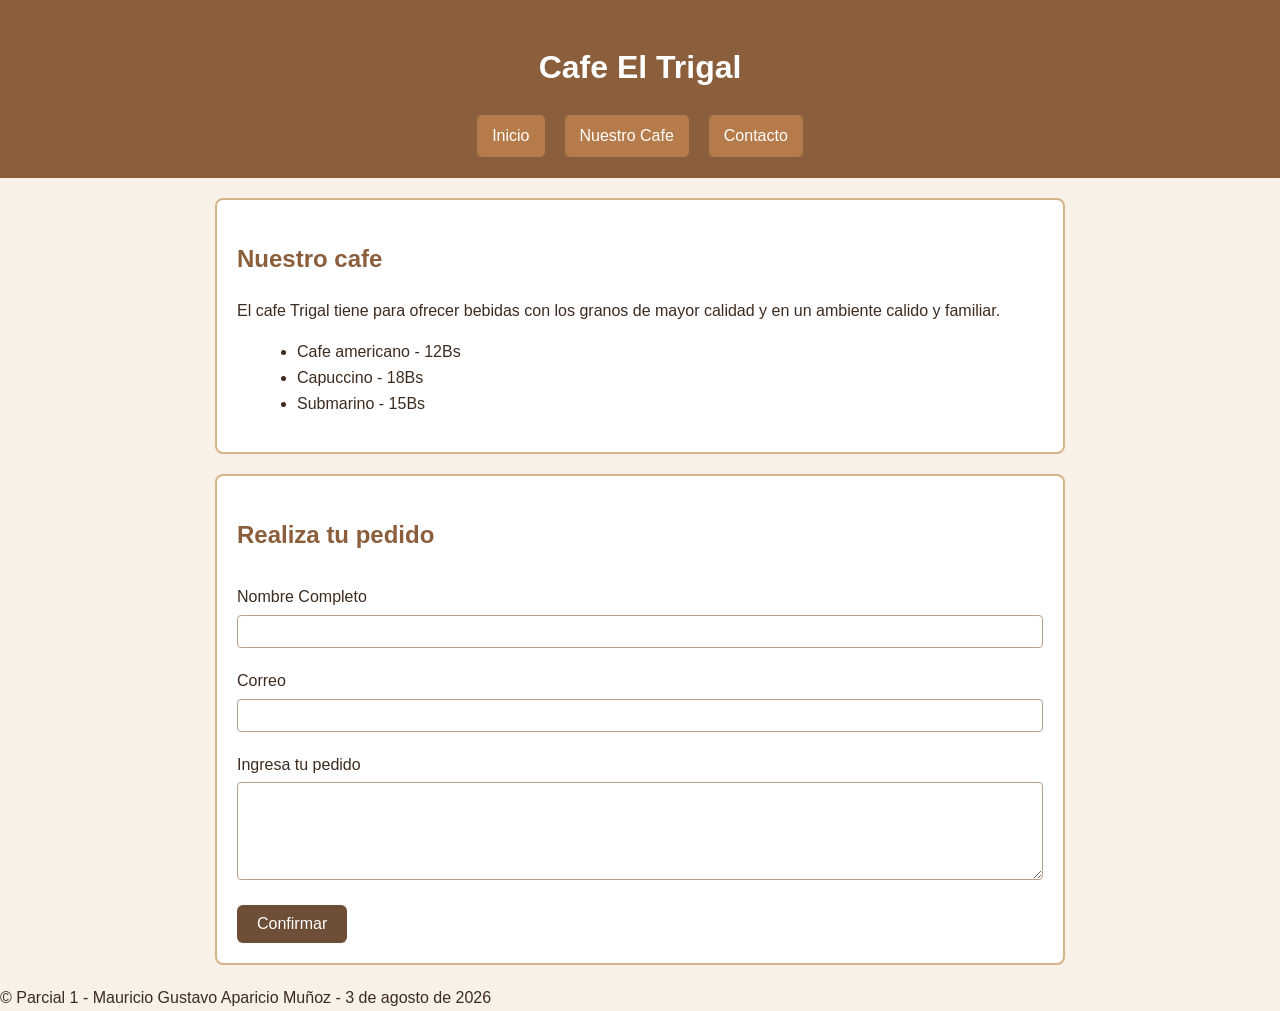
<file: parcial1/index.html>
<!DOCTYPE html>
<html lang="en">
<head>
    <meta charset="UTF-8">
    <meta name="viewport" content="width=device-width, initial-scale=1.0">
    <title>Cafe el trigal</title>
    <link rel="stylesheet" href="/parcial1/styles.css">
</head>
<body>
    <header id="inicio">
        <h1>Cafe El Trigal</h1>
        <nav>
            <a href="">Inicio</a>
            <a href="">Nuestro Cafe</a>
            <a href="">Contacto</a>
        </nav>
    </header>

    <main>
        <section id="cafe" class="tarjeta">
            <h2>Nuestro cafe</h2>

            <p>
                El cafe Trigal tiene para ofrecer bebidas con los granos de mayor
                calidad y en un ambiente calido y familiar.
            </p>

            <ul>
                <li>Cafe americano - 12Bs</li>
                <li>Capuccino - 18Bs</li>
                <li>Submarino - 15Bs</li>
            </ul>
        </section>
        <section id="contacto" class="tarjeta">
            <h2>Realiza tu pedido</h2>

            <form action="">
                <label for="nombre">Nombre Completo</label>
                <input type="text" id="nombre" required>
                <label for="correo">Correo</label>
                <input type="email" id="correo" required>
                <label for="pedido">Ingresa tu pedido</label>
                <textarea name="pedido" id="pedido"></textarea>
            </form>
            <button type="button" id="btn-confirmar">Confirmar</button>
            <p id="mensaje" class="oculto"></p>
        </section>
    </main>
<footer>
    &copy; Parcial 1 - Mauricio Gustavo Aparicio Muñoz - 3 de agosto de 2026
</footer>

<script src="/parcial1/script.js"></script>
</body>
</html>
</file>
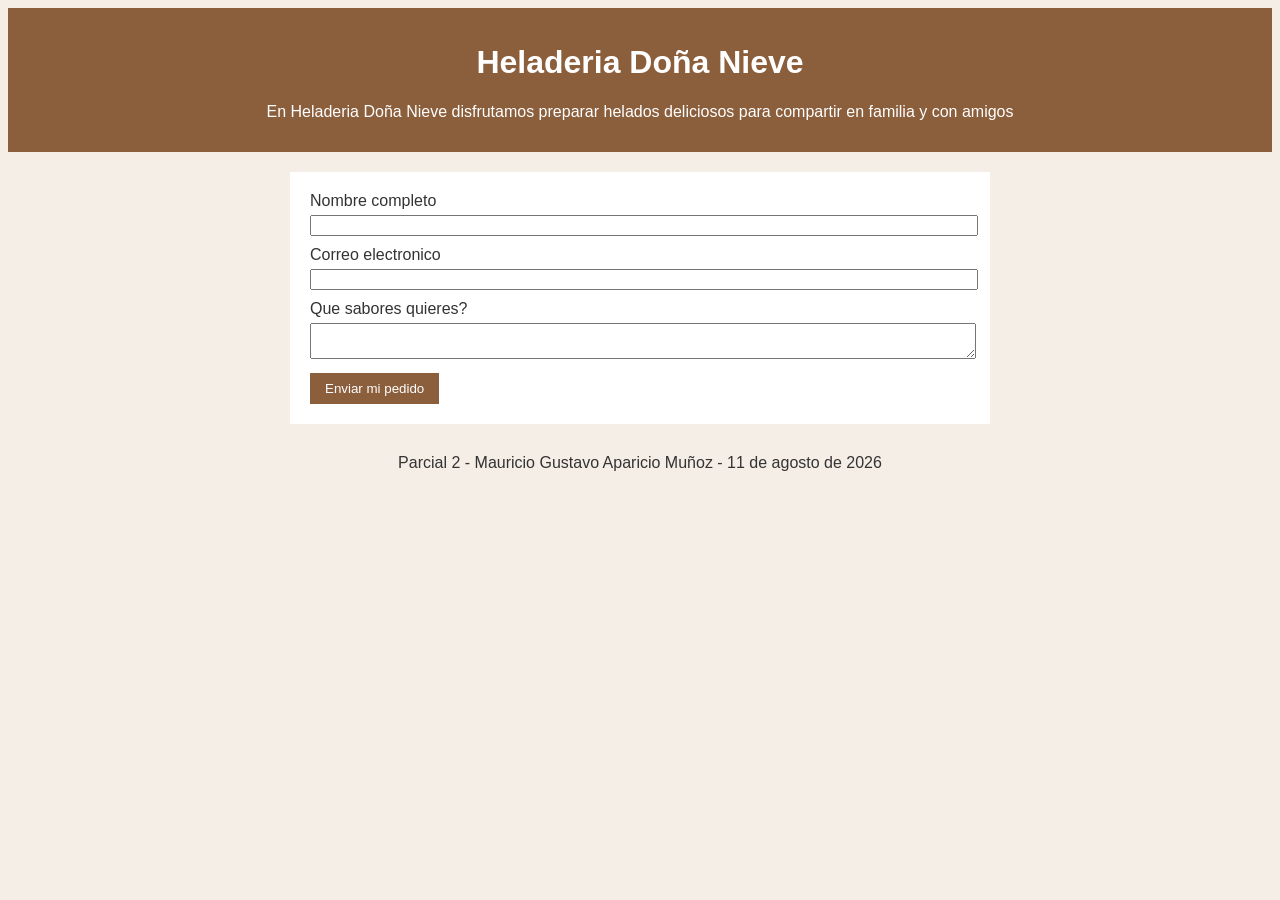
<file: parcial2/index.html>
<!DOCTYPE html>
<html lang="en">
<head>
    <meta charset="UTF-8">
    <meta name="viewport" content="width=device-width, initial-scale=1.0">
    <title>Heladeria Doña Nieve</title>
    <link rel="stylesheet" href="styles.css">
</head>
<body>
    <header>
        <h1>Heladeria Doña Nieve</h1>

        <p>
            En Heladeria Doña Nieve disfrutamos preparar helados deliciosos para compartir en familia y con amigos
        </p>
    </header>

    <main>

        <form id="form-helados" novalidate method="POST" action="procesar.php">

            <label for="nombre">Nombre completo</label>
            <input type="text" id="nombre" name="nombre" required>

            <label for="correo">Correo electronico</label>
            <input type="email" id="correo" name="correo" required>

            <label for="sabores">Que sabores quieres?</label>
            <textarea id="sabores" name="sabores"></textarea>

            <button type="submit">Enviar mi pedido</button>

            <p id="aviso-helados" class="aviso"></p>

        </form>

    </main>

    <footer>
        Parcial 2 - Mauricio Gustavo Aparicio Muñoz - 11 de agosto de 2026
    </footer>

    <script src="script.js"></script>
</body>
</html>
</file>
<file: parcial1/styles.css>
body{
    margin: 0;
    font-family: Arial, Helvetica, sans-serif;
    line-height: 1.6;
    background: #f7f1e8;
    color:#3d2b1f;
}
header{
    background-color: #8b5e3c;
    color: white;
    text-align:center;
    padding: 21px;
}

nav{
    display:flex;
    justify-content:center;
    gap:20px;
    margin-top:15px;
}

nav a{
    text-decoration:none;
    color:white;
    background:#b67b4a;
    padding:8px 15px;
    border-radius:5px;
}

main{
    max-width:850px;
    margin:20px auto;
}

.tarjeta{
    background:white;
    border:2px solid #d6b48a;
    border-radius:8px;
    padding:20px;
    margin-bottom:20px;
}

h2{
    color:#8b5e3c;
}

p{
    margin-bottom:15px;
}

ul{
    margin-left:20px;
}

form{
    display:flex;
    flex-direction:column;
}

label{
    margin-top:10px;
}

input,
textarea{
    margin-top:5px;
    margin-bottom:10px;
    padding:8px;
    border:1px solid #b7a08a;
    border-radius:4px;
}

textarea{
    height:80px;
}
#btn-confirmar{
    background-color: #6f4e37;
    color: white;
    padding: 10px 20px;
    border: none;
    border-radius: 6px;
    cursor: pointer;
    font-size:16px;
    margin-top: 15px;
}

#btn-confirmar:hover{
    background-color: #3e2723;
}

#mensaje{
    margin-top:15px;
    padding:10px;
    border:1px solid #8b5e3c;
    border-radius:5px;
    background:#f5e4cf;
}
.oculto{
    display: none;
}

@media screen and (max-width:768px){

    nav{
        flex-direction: column;
        align-items: center;
        gap: 8px;
    }

    main{
        padding: 15px;
    }

    .tarjeta{
        padding: 18px;
        margin-bottom: 15px;
    }

    input,
    textarea,
    button{
        width: 100%;
    }

}
</file>
<file: parcial2/styles.css>
body {
    font-family: Arial, sans-serif;
    background-color: #f5eee6;
    color: #333;
}

header {
    background-color: #8b5e3c;
    color: white;
    text-align: center;
    padding: 15px;
}

main {
    max-width: 700px;
    margin: 20px auto;
}

form {
    background-color: white;
    padding: 20px;
}

input,
textarea {
    width: 100%;
    margin: 5px 0 10px;
}

button {
    background-color: #8b5e3c;
    color: white;
    padding: 8px 15px;
    border: none;
}

.aviso {
    display: none;
}

.aviso.error {
    display: block;
    color: #b00020;
}

footer {
    text-align: center;
    padding: 10px;
}
</file>
